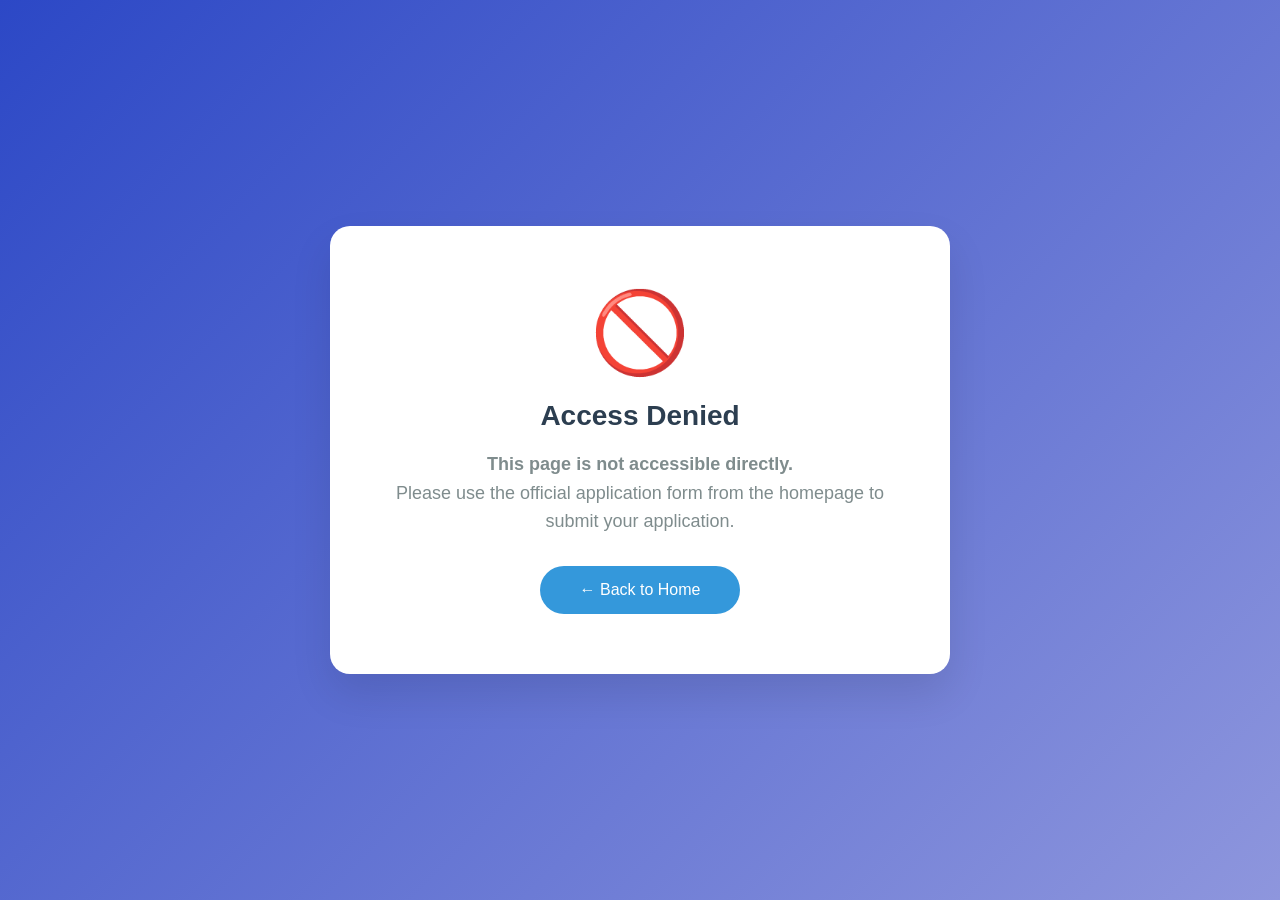
<file: templates/access_denied.html>
<!DOCTYPE html>
<html>
<head>
    <title>Access Denied</title>
    <style>
        body {
            font-family: 'Segoe UI', Tahoma, Geneva, Verdana, sans-serif;
            background: linear-gradient(135deg, #2c48c6 0%, #8e96dd 100%);
            margin: 0;
            padding: 0;
            height: 100vh;
            display: flex;
            align-items: center;
            justify-content: center;
        }
        .container {
            background: white;
            padding: 60px;
            border-radius: 20px;
            box-shadow: 0 20px 40px rgba(0,0,0,0.1);
            text-align: center;
            max-width: 500px;
        }
        .icon {
            font-size: 80px;
            color: #e74c3c;
            margin-bottom: 20px;
        }
        h1 {
            color: #2c3e50;
            margin-bottom: 10px;
            font-size: 28px;
        }
        p {
            color: #7f8c8d;
            font-size: 18px;
            line-height: 1.6;
            margin-bottom: 30px;
        }
        .btn {
            background: #3498db;
            color: white;
            padding: 15px 40px;
            border: none;
            border-radius: 50px;
            font-size: 16px;
            text-decoration: none;
            display: inline-block;
            transition: all 0.3s;
        }
        .btn:hover {
            background: #2980b9;
            transform: translateY(-2px);
        }
    </style>
</head>
<body>
    <div class="container">
        <div class="icon">🚫</div>
        <h1>Access Denied</h1>
        <p>
            <strong>This page is not accessible directly.</strong><br>
            Please use the official application form from the homepage to submit your application.
        </p>
        <a href="{{ url_for('home') }}" class="btn">← Back to Home</a>
    </div>
</body>
</html>
</file>
